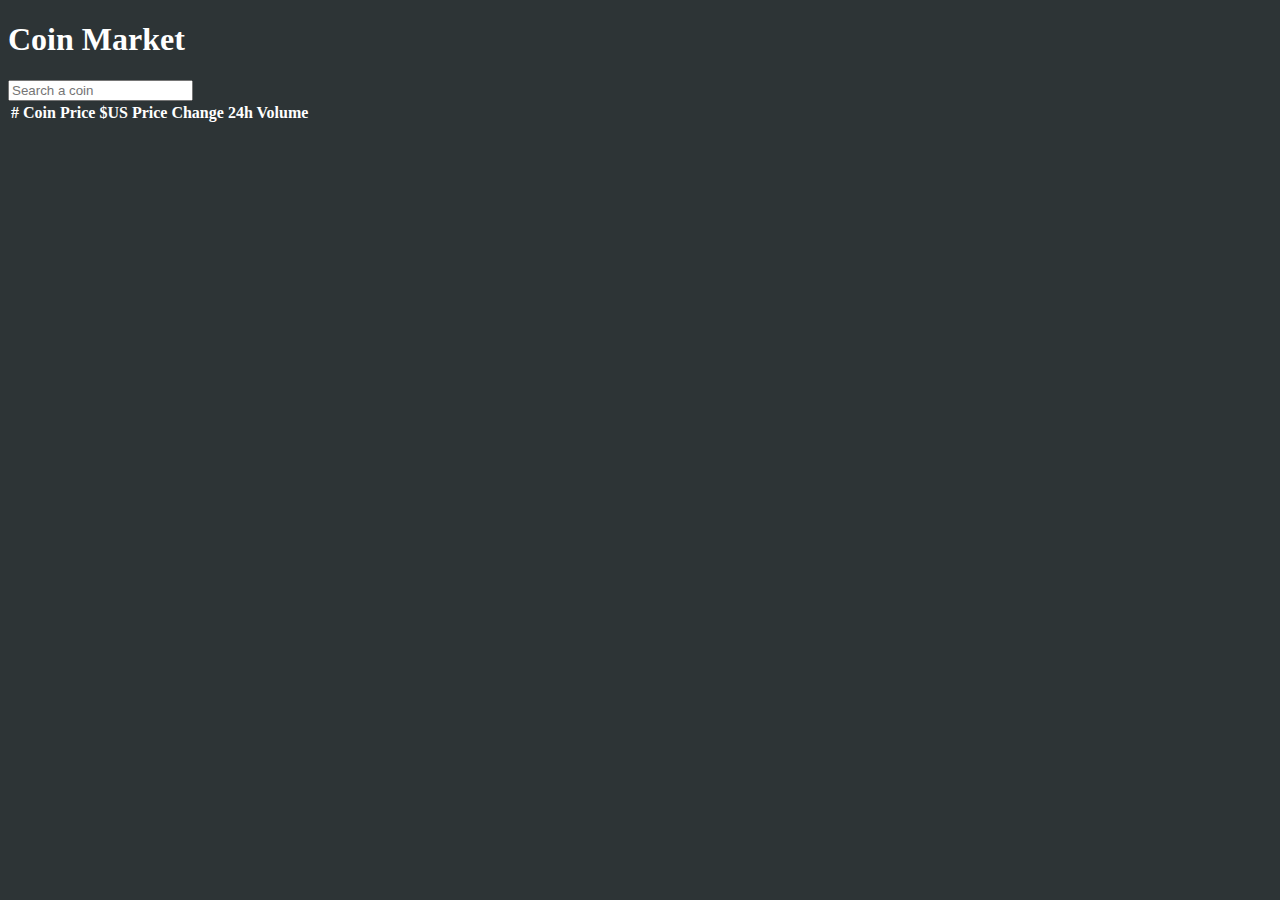
<file: docs/index.html>
<!doctype html><html lang="en"><head><meta charset="utf-8"/><meta name="viewport" content="width=device-width,initial-scale=1"/><meta name="theme-color" content="#000000"/><meta name="description" content="Web site created using create-react-app"/><link rel="apple-touch-icon" href="./logo192.png"/><link rel="manifest" href="./manifest.json"/><link href="https://cdn.jsdelivr.net/npm/bootstrap@5.1.1/dist/css/bootstrap.min.css" rel="stylesheet" integrity="sha384-F3w7mX95PdgyTmZZMECAngseQB83DfGTowi0iMjiWaeVhAn4FJkqJByhZMI3AhiU" crossorigin="anonymous"><link rel="stylesheet" href="https://cdnjs.cloudflare.com/ajax/libs/font-awesome/6.0.0-beta2/css/all.min.css" integrity="sha512-YWzhKL2whUzgiheMoBFwW8CKV4qpHQAEuvilg9FAn5VJUDwKZZxkJNuGM4XkWuk94WCrrwslk8yWNGmY1EduTA==" crossorigin="anonymous" referrerpolicy="no-referrer"/><title>Coin Market</title><link href="./static/css/main.8002dd81.chunk.css" rel="stylesheet"></head><body><noscript>You need to enable JavaScript to run this app.</noscript><div id="root"></div><script>!function(e){function r(r){for(var n,i,a=r[0],c=r[1],l=r[2],f=0,s=[];f<a.length;f++)i=a[f],Object.prototype.hasOwnProperty.call(o,i)&&o[i]&&s.push(o[i][0]),o[i]=0;for(n in c)Object.prototype.hasOwnProperty.call(c,n)&&(e[n]=c[n]);for(p&&p(r);s.length;)s.shift()();return u.push.apply(u,l||[]),t()}function t(){for(var e,r=0;r<u.length;r++){for(var t=u[r],n=!0,a=1;a<t.length;a++){var c=t[a];0!==o[c]&&(n=!1)}n&&(u.splice(r--,1),e=i(i.s=t[0]))}return e}var n={},o={1:0},u=[];function i(r){if(n[r])return n[r].exports;var t=n[r]={i:r,l:!1,exports:{}};return e[r].call(t.exports,t,t.exports,i),t.l=!0,t.exports}i.m=e,i.c=n,i.d=function(e,r,t){i.o(e,r)||Object.defineProperty(e,r,{enumerable:!0,get:t})},i.r=function(e){"undefined"!=typeof Symbol&&Symbol.toStringTag&&Object.defineProperty(e,Symbol.toStringTag,{value:"Module"}),Object.defineProperty(e,"__esModule",{value:!0})},i.t=function(e,r){if(1&r&&(e=i(e)),8&r)return e;if(4&r&&"object"==typeof e&&e&&e.__esModule)return e;var t=Object.create(null);if(i.r(t),Object.defineProperty(t,"default",{enumerable:!0,value:e}),2&r&&"string"!=typeof e)for(var n in e)i.d(t,n,function(r){return e[r]}.bind(null,n));return t},i.n=function(e){var r=e&&e.__esModule?function(){return e.default}:function(){return e};return i.d(r,"a",r),r},i.o=function(e,r){return Object.prototype.hasOwnProperty.call(e,r)},i.p="/";var a=this["webpackJsonpreact-coingecko-api"]=this["webpackJsonpreact-coingecko-api"]||[],c=a.push.bind(a);a.push=r,a=a.slice();for(var l=0;l<a.length;l++)r(a[l]);var p=c;t()}([])</script><script src="./static/js/2.36484a36.chunk.js"></script><script src="./static/js/main.eec62cdc.chunk.js"></script></body></html>
</file>
<file: docs/static/css/main.8002dd81.chunk.css>
.App{text-align:center}.App-logo{height:40vmin;pointer-events:none}@media (prefers-reduced-motion:no-preference){.App-logo{animation:App-logo-spin 20s linear infinite}}.App-header{background-color:#282c34;min-height:100vh;display:flex;flex-direction:column;align-items:center;justify-content:center;font-size:calc(10px + 2vmin);color:#fff}.App-link{color:#61dafb}@keyframes App-logo-spin{0%{transform:rotate(0deg)}to{transform:rotate(1turn)}}body{background:#2d3436;color:#fff}
/*# sourceMappingURL=main.8002dd81.chunk.css.map */
</file>
